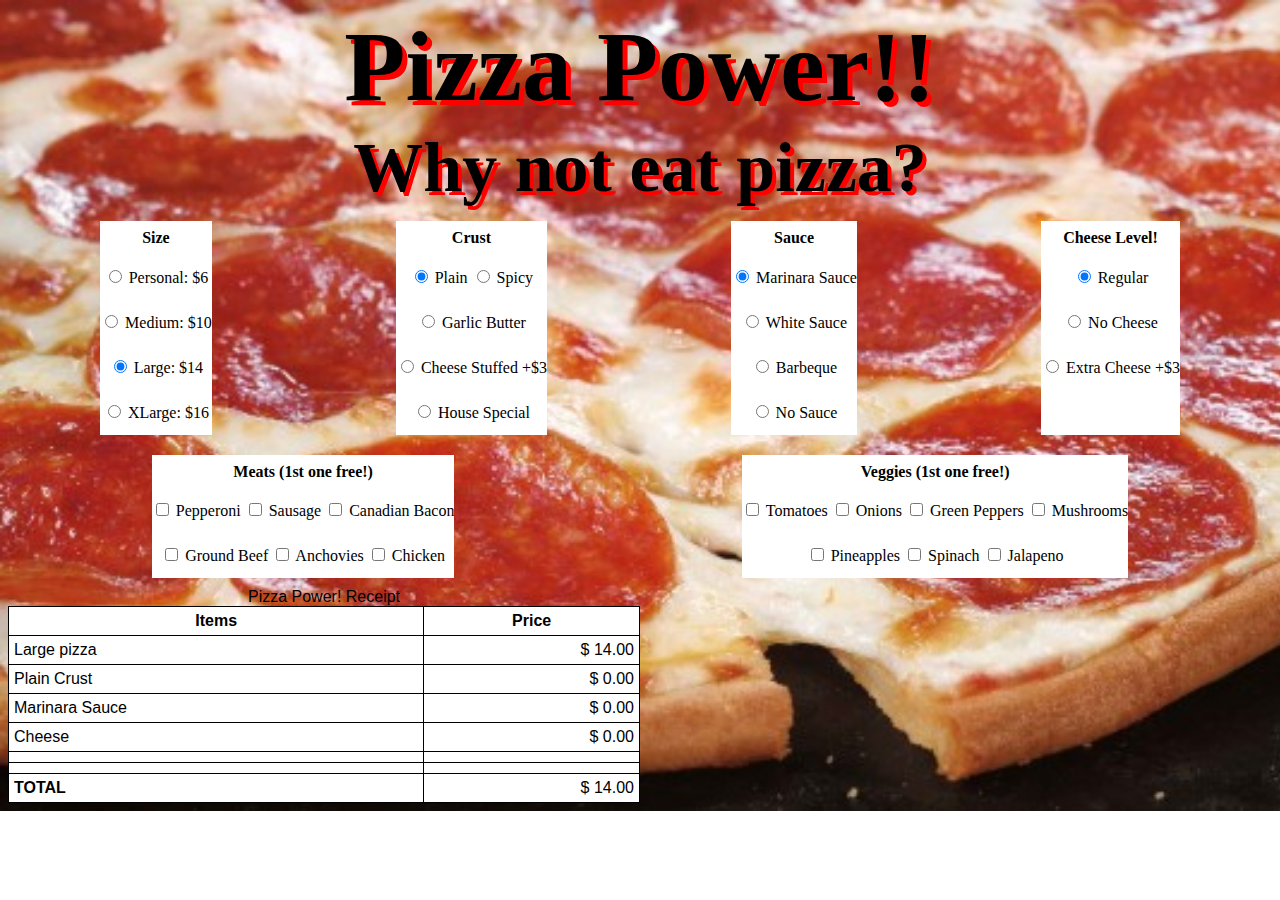
<file: index.html>
<!DOCTYPE html>
<html lang="en">

<head>

	<meta charset="utf-8">
	<meta name="viewport" content="width=device-width, initial-scale=1, shrink-to-fit=no">
	<meta name="description" content="">
	<meta name="author" content="">

	<title>Pizza Power!</title>

	<!-- Bootstrap core CSS -->
<!-- 	<link href="vendor/bootstrap/css/bootstrap.min.css" rel="stylesheet"> -->

	<!-- Plugin CSS -->
<!-- 	<link href="vendor/magnific-popup/magnific-popup.css" rel="stylesheet" type="text/css">

	Custom styles for this template
	<link href="css/freelancer.min.css" rel="stylesheet"> -->
	<link href="./css/pizza_style.css" rel="stylesheet">

</head>

<body onload="Refresh()">
	<h1>Pizza Power!!</h1>
	<h3>Why not eat pizza?</h3>
<div class="flex-container">
  
	<div id="sz">
			<p>Size</p>
		  <input type="radio" name="sz" onclick="Refresh()" id="personal"> Personal: $6 <br>
		  <input type="radio" name="sz" onclick="Refresh()" id="medium"> Medium: $10 <br>
		  <input type="radio" name="sz" onclick="Refresh()" id="large" checked> Large: $14 <br>
		  <input type="radio" name="sz" onclick="Refresh()" id="exlarge"> XLarge: $16
	 </div>
	 <div id="crust">
     	   <p>Crust</p>
		  <input type="radio" name="crust" onclick="Refresh()" id="plain" checked> Plain
		  <input type="radio" name="crust" onclick="Refresh()" id="spicy"> Spicy<br>
		  <input type="radio" name="crust" onclick="Refresh()" id="garlicbutter"> Garlic Butter <br>
		  <input type="radio" name="crust" onclick="Refresh()" id="cheesestuffed"> Cheese Stuffed +$3<br>
		  <input type="radio" name="crust" onclick="Refresh()" id="housespecial"> House Special
	 </div>
	 <div id="sauce">
     	    <p>Sauce</p>
		  <input type="radio" name="sauce" onclick="Refresh()" id="marinara" checked> Marinara Sauce <br>
		  <input type="radio" name="sauce" onclick="Refresh()" id="white"> White Sauce<br>
		  <input type="radio" name="sauce" onclick="Refresh()" id="barbeque"> Barbeque<br>
		  <input type="radio" name="sauce" onclick="Refresh()" id="nosauce"> No Sauce <br>
	 </div>  
	 <div id="cheese">
     	    <p>Cheese Level!</p>
		  <input type="radio" name="cheese" onclick="Refresh()" id="regular" checked> Regular <br>
		  <input type="radio" name="cheese" onclick="Refresh()" id="nocheese"> No Cheese<br>
		  <input type="radio" name="cheese" onclick="Refresh()" id="extracheese"> Extra Cheese +$3<br>
		
	 </div>  


</div>
<div class="flex-container">
       

	  <div id="meats">
	 		 <p id="meatsTitle">Meats (1st one free!)</p>
		  <input type="checkbox" name="meat" id="pepperoni" onclick="Refresh()"> Pepperoni
		  <input type="checkbox" name="meat" id="sausage" onclick="Refresh()"> Sausage
		  <input type="checkbox" name="meat" id="canadianBacon" onclick="Refresh()"> Canadian Bacon <br>
		  <input type="checkbox" name="meat" id="groundBeef" onclick="Refresh()"> Ground Beef 
	      <input type="checkbox" name="meat" id="anchovies" onclick="Refresh()"> Anchovies
		  <input type="checkbox" name="meat" id="chicken" onclick="Refresh()"> Chicken
	 </div>

	 <div id="veggies"> 	
	 	 <p id="veggiesTitle">Veggies (1st one free!)</p>
		  <input type="checkbox" name="veggies" id="tomatoes" onclick="Refresh()"> Tomatoes
		  <input type="checkbox" name="veggies" id="onions" onclick="Refresh()"> Onions
		  <input type="checkbox" name="veggies" id="greenPeppers" onclick="Refresh()"> Green Peppers 
		  <input type="checkbox" name="veggies" id="mushrooms" onclick="Refresh()"> Mushrooms<br>
          <input type="checkbox" name="veggies" id="pineapple" onclick="Refresh()"> Pineapples
		  <input type="checkbox" name="veggies" id="spinach" onclick="Refresh()"> Spinach
		  <input type="checkbox" name="veggies" id="jalapeno" onclick="Refresh()"> Jalapeno
	 </div>
	 </form>	 





</div>

<table>    
	
	  <caption>Pizza Power! Receipt</caption>

	<tr>
		<th>Items</th>
		<th>Price</th>
	</tr>
	<tr>
		<td id="1_1"> </td>
		<td id="1_2" style="text-align: right"> </td>
	</tr>
	<tr>
		<td id="2_1"> </td>
		<td id="2_2" style="text-align: right"> </td>
	</tr>
	<tr>
		<td id="3_1"> </td>
		<td id="3_2" style="text-align: right"> </td>
	</tr>
	<tr>
		<td id="4_1"> </td>
		<td id="4_2" style="text-align: right"> </td>
	</tr>
	<tr>
		<td id="5_1"> </td>
		<td id="5_2" style="text-align: right"> </td>
	</tr>
	<tr>
		<td id="6_1"> </td>
		<td id="6_2" style="text-align: right"> </td>
	</tr>	
	<tr>
		<td> <b>TOTAL</b> </td>
		<td id="7_2" style="text-align: right"> </td>
	</tr>				
</table>


<script>


function Refresh() {
	var wantpersonal = document.getElementById("personal").checked;
	var wantmedium = document.getElementById("medium").checked;	
	var wantlarge = document.getElementById("large").checked;	
	var wantexlarge = document.getElementById("exlarge").checked;	

	var wantplain = document.getElementById("plain").checked;
	var wantspicy = document.getElementById("spicy").checked;	
	var wantgarlicbutter = document.getElementById("garlicbutter").checked;	
	var wantcheesestuffed = document.getElementById("cheesestuffed").checked;		
	var wanthousespecial = document.getElementById("housespecial").checked;

	var wantmarinara = document.getElementById("marinara").checked;	
	var wantwhite = document.getElementById("white").checked;	
	var wantbarbeque = document.getElementById("barbeque").checked;		
	var wantnosauce = document.getElementById("nosauce").checked;

	var wantregular = document.getElementById("regular").checked;	
	var wantnocheese = document.getElementById("nocheese").checked;	
	var wantextracheese = document.getElementById("extracheese").checked;	

 	var wantpepperoni = document.getElementById("pepperoni").checked;
 	var wantsausage = document.getElementById("sausage").checked;
 	var wantcanadianbacon = document.getElementById("canadianBacon").checked;
 	var wantgroundbeef = document.getElementById("groundBeef").checked;
 	var wantanchovies = document.getElementById("anchovies").checked;
 	var wantchicken = document.getElementById("chicken").checked;

 	var wanttomatoes = document.getElementById("tomatoes").checked;
 	var wantonions = document.getElementById("onions").checked;
 	var wantgreenpeppers = document.getElementById("greenPeppers").checked;
 	var wantmushrooms = document.getElementById("mushrooms").checked;
 	var wantpineapple = document.getElementById("pineapple").checked;
 	var wantspinach = document.getElementById("spinach").checked;
 	var wantjalapeno = document.getElementById("jalapeno").checked;
    
	var meattotal = wantpepperoni + wantsausage + wantcanadianbacon + wantgroundbeef + wantanchovies + wantchicken;
	var veggietotal = wanttomatoes + wantonions + wantgreenpeppers + wantmushrooms + wantpineapple + wantspinach + wantjalapeno ;
	console.log(meattotal, veggietotal, "price:", price, wantpersonal);

	var tabledata = [], price = [], i;
	i=0;
	if (wantpersonal) {tabledata[i] = "Personal pizza", price[i] = 6.00;} 
	else if (wantmedium) {tabledata[i] = "Medium pizza", price[i] = 10.00;}
	else if (wantlarge) {tabledata[i] = "Large pizza", price[i] = 14.00;}
	else if (wantexlarge) {tabledata[i] = "Extra Large Pizza", price[i] = 16.00;}

	i++;
	if (wantplain) {tabledata[i] = "Plain Crust", price[i] = 0.00;}
	else if (wantspicy) {tabledata[i] = "Spicy Crust", price[i] =0.00;}
	else if (wantgarlicbutter) {tabledata[i] = "Garlic Butter Crust", price[i] =0.00;}
	else if (wantcheesestuffed) {tabledata[i] = "Cheese Stuffed Crust", price[i] =3.00;}
	else if (wanthousespecial) {tabledata[i] = "House Special Crust", price[i] =0.00;}
	i++;
	if (wantmarinara) {tabledata[i] = "Marinara Sauce", price[i] = 0.00;}
	else if (wantwhite) {tabledata[i] = "White Sauce", price[i] =0.00;}
	else if (wantbarbeque) {tabledata[i] = "Barbeque Sauce", price[i] =0.00;}
	else if (wantnosauce) {tabledata[i] = "No Sauce", price[i] =0.00;}
	i++;
	if (wantregular) {tabledata[i] = "Cheese", price[i] = 0.00;}
	else if (wantnocheese) {tabledata[i] = "No Cheese", price[i] =0.00;}
	else if (wantextracheese) {tabledata[i] = "Extra Cheese", price[i] =3.00;}
console.log("after radios", i, tabledata, price);	
console.log("meatlist before", meatlist)
	var meatlist = [];
	var veggielist = [];

	if (wantpepperoni) {meatlist.push("Pepperoni");} 
	if (wantsausage) {meatlist.push("Sausage");}
	if (wantcanadianbacon) {meatlist.push("Canadian Bacon");}
	if (wantgroundbeef) {meatlist.push("Ground Beef");}
	if (wantanchovies) {meatlist.push("Anchovies");}
	if (wantchicken) {meatlist.push("Chicken");}


	if (wanttomatoes) {veggielist.push("Tomatoes");} 
	if (wantonions) {veggielist.push("Onions");}
	if (wantgreenpeppers) {veggielist.push("Green Peppers");}
	if (wantmushrooms) {veggielist.push("Mushrooms");}
	if (wantpineapple) {veggielist.push("Pineapples");}
	if (wantspinach) {veggielist.push("Spinach");}
	if (wantjalapeno) {veggielist.push("Jalapeno");}

console.log ("meattotal", meattotal, "meatlist", meatlist, "i", i)

	if (meattotal == 1) {console.log ("I guess meattotal=1"), i++, tabledata[i] = meatlist, price[i] = 0.00;}
	else if (meattotal > 1) {i++, tabledata[i] = meatlist.join(", "), price[i] = (meattotal-1);}

console.log ("meattotal", meattotal, "meatlist", meatlist, "i", i)

	if (veggietotal == 1) {i++, tabledata[i] = veggielist, price[i] = 0.00;}
	else if (veggietotal > 1) {i++, tabledata[i] = veggielist.join(", "), price[i] = (veggietotal-1);}
console.log ("meattotal", meattotal, "meatlist", meatlist.join(", "), "i", i)
console.log ("price", price)
	document.getElementById("1_1").innerHTML = tabledata[0];
	document.getElementById("1_2").innerHTML = "$ " + price[0].toFixed(2);
	document.getElementById("2_1").innerHTML = tabledata[1];
	document.getElementById("2_2").innerHTML = "$ " + price[1].toFixed(2);
	document.getElementById("3_1").innerHTML = tabledata[2];
	document.getElementById("3_2").innerHTML = "$ " + price[2].toFixed(2);
	document.getElementById("4_1").innerHTML = tabledata[3];
	document.getElementById("4_2").innerHTML = "$ " + price[3].toFixed(2);

console.log("length", tabledata.length, tabledata)
console.log ("price", price)
	if (tabledata.length > 4) {
	document.getElementById("5_1").innerHTML = tabledata[4];
	document.getElementById("5_2").innerHTML = "$ " + price[4].toFixed(2);
}
	if (tabledata.length > 5) {
	document.getElementById("6_1").innerHTML = tabledata[5];
	document.getElementById("6_2").innerHTML = "$ " + price[5].toFixed(2);
}
console.log ("price", price)


function getSum(total, num) {
    return total + num;
}
function total(item) {
    document.getElementById("7_2").innerHTML = "$ " + price.reduce(getSum).toFixed(2);
}
total ();


}  //Ends Refresh function.
   
</script>	
</body>
</html>






















 <!-- if (meattotal == 1) {
   	document.getElementById("meatsTitle").innerHTML = "Meats (first one free!)"
    }
   	else if (meattotal > 1) {
   		document.getElementById("meatsTitle").innerHTML = "Meats $" + (meattotal - 1)
   	}
    if (veggietotal == 1) {
   	document.getElementById("veggieTitle").innerHTML = "Veggies (first one free!)"
    }
   	else if (veggietotal > 1) {
   		document.getElementById("veggieTitle").innerHTML = "Veggies $" + (veggietotal - 1)
   	}

    return szlatest = sz, crustlatest = crust, saucelatest = sauce, cheeselatest = cheese
	
} -->








<!-- <p>
The size you want is:  <div id="szoutput">  Personal </div>
</p>
<p>
The crust you want is:  <div id="crustoutput">  Plain </div>
</p>
<p>
The sauce you want is:  <div id="sauceoutput">  Marinara </div>
</p>
<p>
Desired cheesiness level: <div id="cheeseoutput">  Regular </div>
</p>
 -->
<!-- 

<p>
Meats:  <div id="meatoutput"> </div>
Veggies: <div id="veggieoutput"> </div>
</p>


<button type="button" class="btn btn-outline-secondary btn-lg btn-block" onclick="Refresh()">Press when you've created the pizza of your dreams!</button>







<body> -->
</file>
<file: css/pizza_style.css>
body {
	 background-image: url("../images/pizzaBackground.jpg");
	 background-repeat: no-repeat;
	 background-size: cover;
}

h1 {
	font-family: "Verdana";
	text-align: center;
	font-size: 100px;
	text-shadow: 5px 5px red;
	color: black  ;
    padding: 1px;
    margin: 0
}
h3 {
	text-align: center;
	font-size: 70px;
	text-shadow: 4px 4px red;
	color: black ;
	padding: 1px;
    margin: 2px
}

h4 {
	font-weight: bold;
	font-size: 43px;
}
p {
	font-weight: bold;
	line-height: 10%;
}

form {
	column-count: 3;
	font-size: 20px;
	line-height: 20%;
    padding: 25px;
    margin: 25px;
    background-color: red;
}

button {
	align-content: center;
}

.flex-container {
  display: flex;
  justify-content: space-around;

}

.flex-container > div {
  font-family: "Verdana";
  background-color: white;
  margin: 10px;
  text-align: center;
  line-height: 45px;
  font-size: 16px;
  align-content: stretch;
}

table {
    font-family: "Verdana", Arial, Helvetica, sans-serif;
    border-collapse: collapse;
    width: 50%;
}
th, td {
    border: 1px solid black;
    border-collapse: collapse;
     padding: 5px;
      background-color: #fff;
      height: 100;
}
</file>
